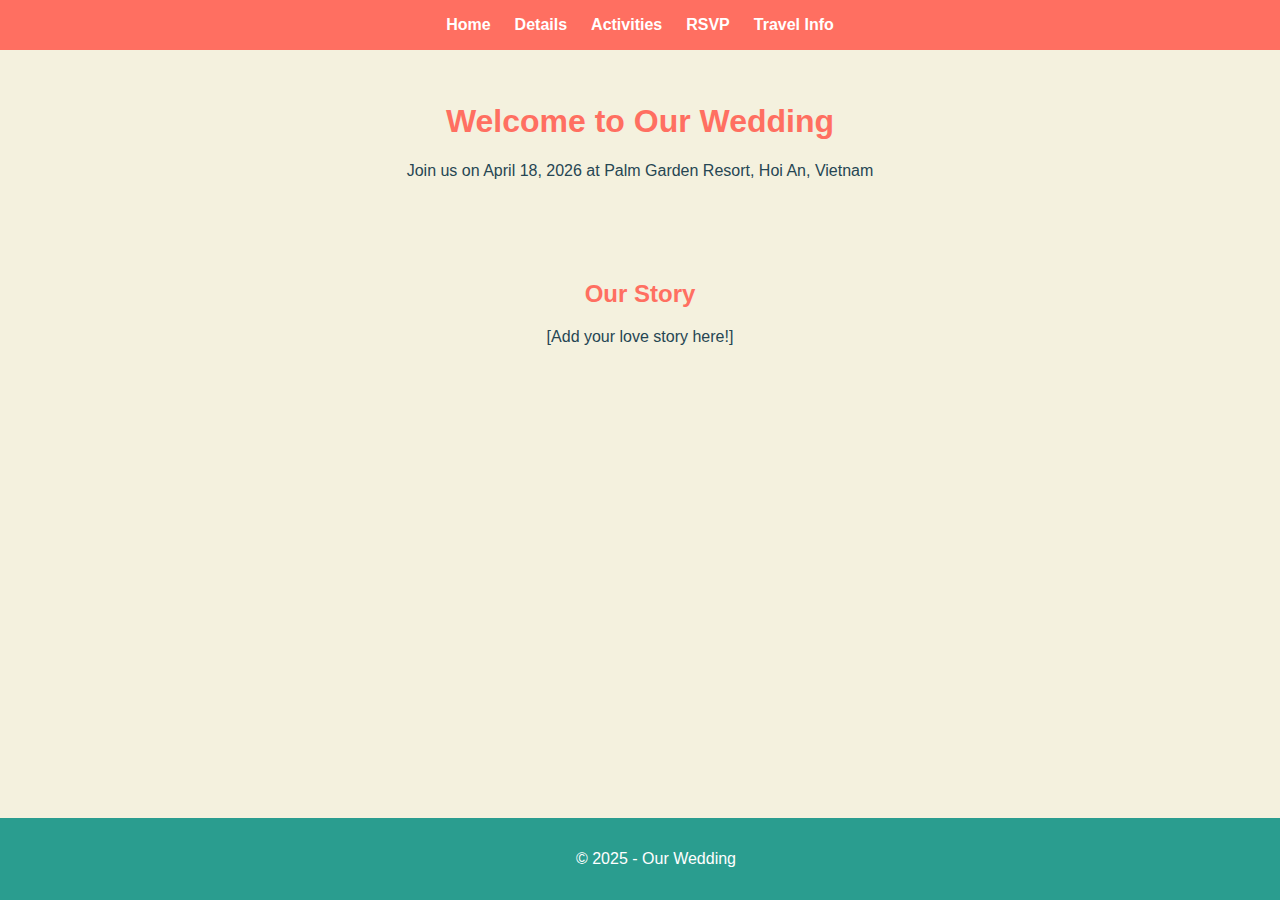
<file: index.html>
<!DOCTYPE html>
<html lang="en">
<head>
    <meta charset="UTF-8">
    <meta name="viewport" content="width=device-width, initial-scale=1.0">
    <title>Our Wedding - April 18, 2026</title>
    <link rel="stylesheet" href="assets/css/style.css">
</head>
<body>
    <nav>
        <ul>
            <li><a href="index.html">Home</a></li>
            <li><a href="details.html">Details</a></li>
            <li><a href="activities.html">Activities</a></li>
            <li><a href="rsvp.html">RSVP</a></li>
            <li><a href="travel.html">Travel Info</a></li>
        </ul>
    </nav>
    <header>
        <h1>Welcome to Our Wedding</h1>
        <p>Join us on April 18, 2026 at Palm Garden Resort, Hoi An, Vietnam</p>
    </header>
    <main>
        <section>
            <h2>Our Story</h2>
            <p>[Add your love story here!]</p>
        </section>
    </main>
    <footer>
        <p>&copy; 2025 - Our Wedding</p>
    </footer>
</body>
</html>
</file>
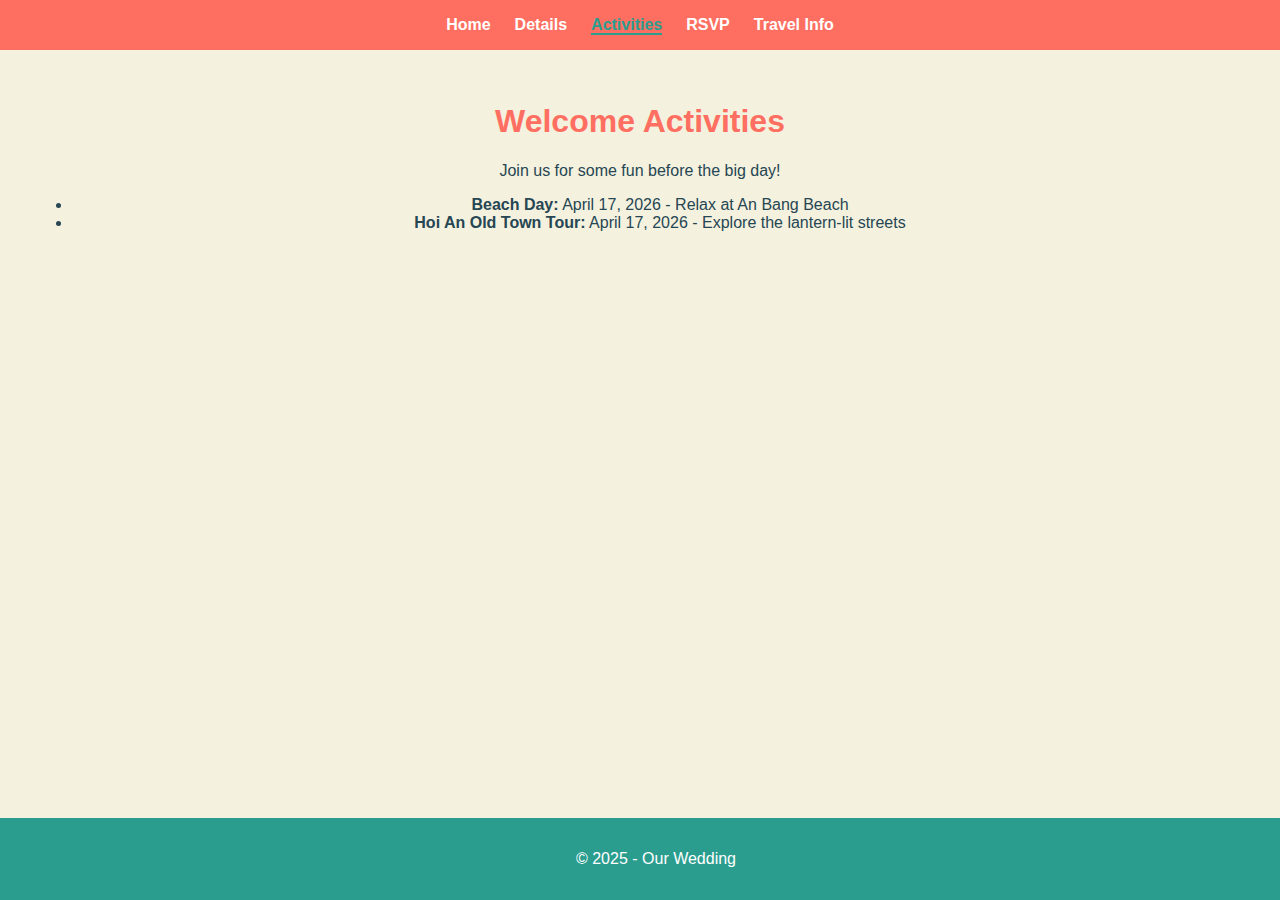
<file: activities.html>
<!DOCTYPE html>
<html lang="en">
<head>
    <meta charset="UTF-8">
    <meta name="viewport" content="width=device-width, initial-scale=1.0">
    <title>Welcome Activities</title>
    <link rel="stylesheet" href="assets/css/style.css">
</head>
<body>
    <nav>
        <ul>
            <li><a href="index.html">Home</a></li>
            <li><a href="details.html">Details</a></li>
            <li><a href="activities.html" class="active">Activities</a></li>
            <li><a href="rsvp.html">RSVP</a></li>
            <li><a href="travel.html">Travel Info</a></li>
        </ul>
    </nav>
    <main>
        <section>
            <h1>Welcome Activities</h1>
            <p>Join us for some fun before the big day!</p>
            <ul>
                <li><strong>Beach Day:</strong> April 17, 2026 - Relax at An Bang Beach</li>
                <li><strong>Hoi An Old Town Tour:</strong> April 17, 2026 - Explore the lantern-lit streets</li>
            </ul>
        </section>
    </main>
    <footer>
        <p>&copy; 2025 - Our Wedding</p>
    </footer>
</body>
</html>
</file>
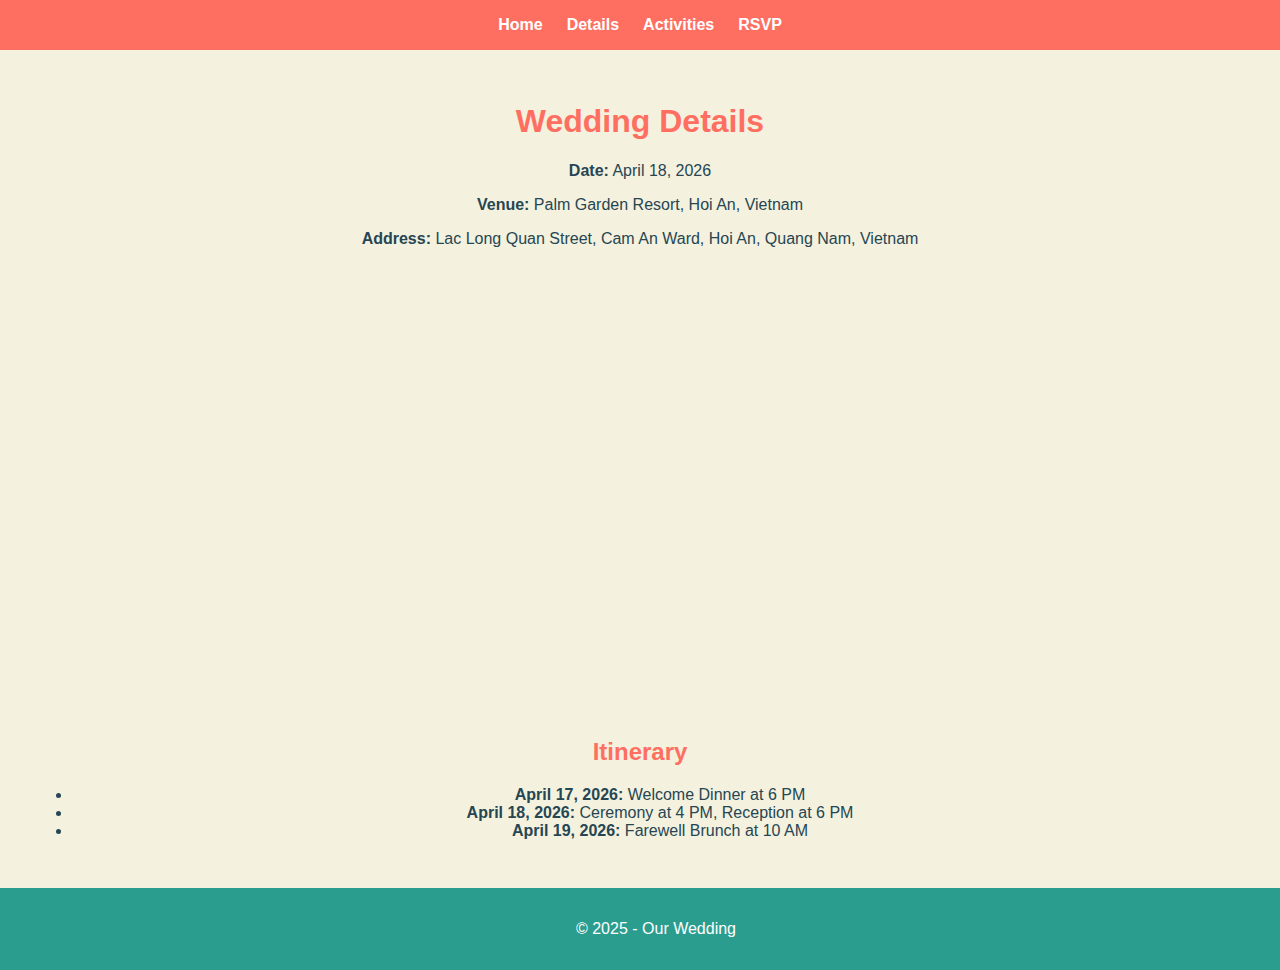
<file: details.html>
<!DOCTYPE html>
<html lang="en">
<head>
    <meta charset="UTF-8">
    <meta name="viewport" content="width=device-width, initial-scale=1.0">
    <title>Wedding Details</title>
    <link rel="stylesheet" href="assets/css/style.css">
</head>
<body>
    <nav>
        <ul>
            <li><a href="index.html">Home</a></li>
            <li><a href="details.html">Details</a></li>
            <li><a href="activities.html">Activities</a></li>
            <li><a href="rsvp.html">RSVP</a></li>
        </ul>
    </nav>
    <main>
        <section>
            <h1>Wedding Details</h1>
            <p><strong>Date:</strong> April 18, 2026</p>
            <p><strong>Venue:</strong> Palm Garden Resort, Hoi An, Vietnam</p>
            <p><strong>Address:</strong> Lac Long Quan Street, Cam An Ward, Hoi An, Quang Nam, Vietnam</p>
            <iframe src="https://www.google.com/maps/embed?pb=!1m18!1m12!1m3!1d3834.842!2d108.349!3d15.897!2m3!1f0!2f0!3f0!3m2!1i1024!2i768!4f13.1!3m3!1m2!1s0x31420f!2sPalm%20Garden%20Resort!5e0!3m2!1sen!2sus!4v1610000000000" width="600" height="450" style="border:0;" allowfullscreen="" loading="lazy"></iframe>
        </section>
        <section>
            <h2>Itinerary</h2>
            <ul>
                <li><strong>April 17, 2026:</strong> Welcome Dinner at 6 PM</li>
                <li><strong>April 18, 2026:</strong> Ceremony at 4 PM, Reception at 6 PM</li>
                <li><strong>April 19, 2026:</strong> Farewell Brunch at 10 AM</li>
            </ul>
        </section>
    </main>
    <footer>
        <p>&copy; 2025 - Our Wedding</p>
    </footer>
</body>
</html>
</file>
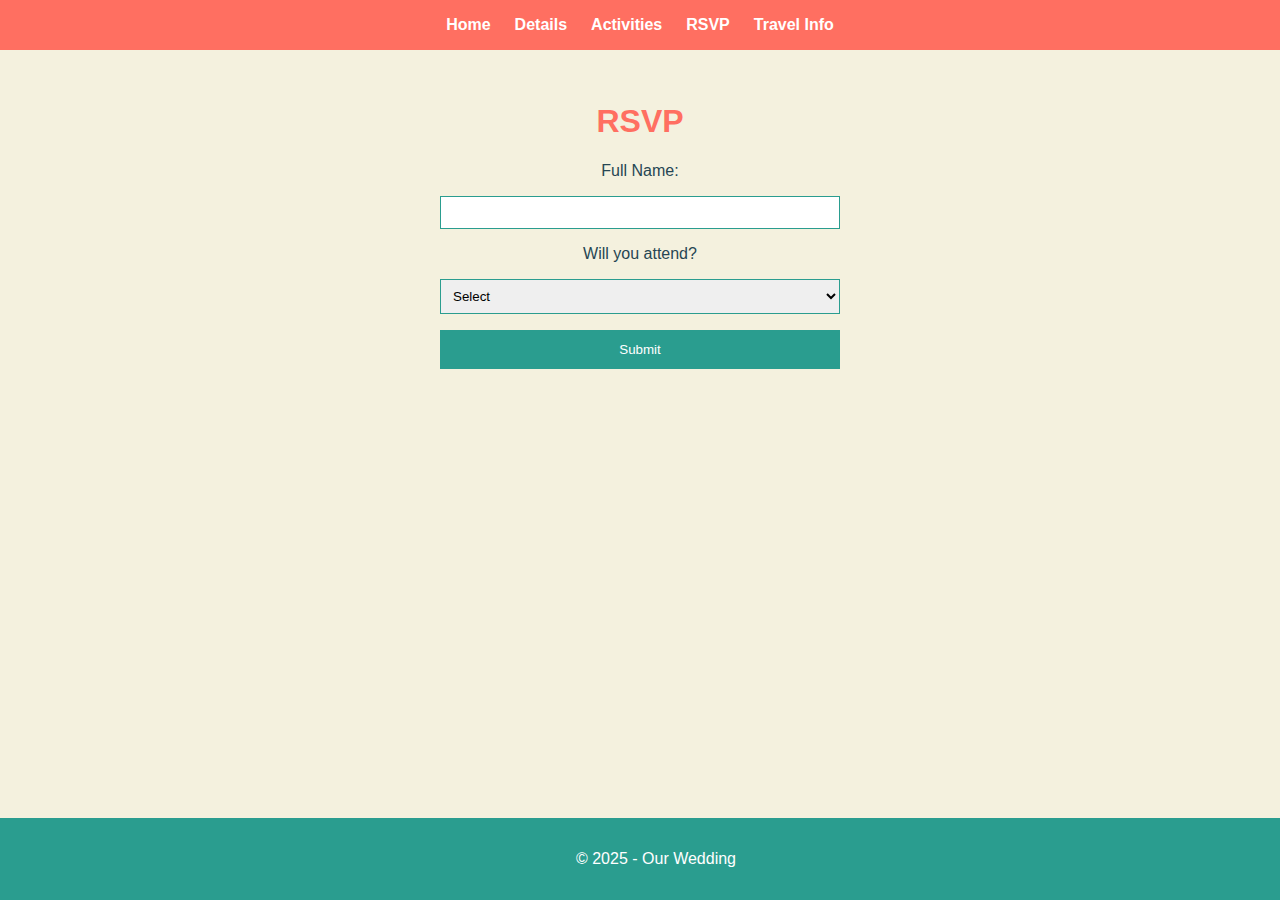
<file: rsvp.html>
<!DOCTYPE html>
<html lang="en">
<head>
    <meta charset="UTF-8">
    <meta name="viewport" content="width=device-width, initial-scale=1.0">
    <title>RSVP</title>
    <link rel="stylesheet" href="assets/css/style.css">
</head>
<body>
    <nav>
        <ul>
            <li><a href="index.html">Home</a></li>
            <li><a href="details.html">Details</a></li>
            <li><a href="activities.html">Activities</a></li>
            <li><a href="rsvp.html">RSVP</a></li>
            <li><a href="travel.html">Travel Info</a></li>
        </ul>
    </nav>
    <main>
        <section>
            <h1>RSVP</h1>
            <form id="rsvp-form">
                <label for="name">Full Name:</label>
                <input type="text" id="name" required>

                <label for="attending">Will you attend?</label>
                <select id="attending" required>
                    <option value="">Select</option>
                    <option value="yes">Yes</option>
                    <option value="no">No</option>
                </select>

                <div id="branching-questions" style="display: none;">
                    <label for="guests">Number of Guests (including you):</label>
                    <input type="number" id="guests" min="1" max="10">

                    <label for="meal">Meal Preference:</label>
                    <select id="meal">
                        <option value="chicken">Chicken</option>
                        <option value="fish">Fish</option>
                        <option value="vegetarian">Vegetarian</option>
                    </select>
                </div>

                <button type="submit">Submit</button>
            </form>
            <p id="form-message"></p>
        </section>
    </main>
    <footer>
        <p>&copy; 2025 - Our Wedding</p>
    </footer>
    <script src="assets/js/script.js"></script>
</body>
</html>
</file>
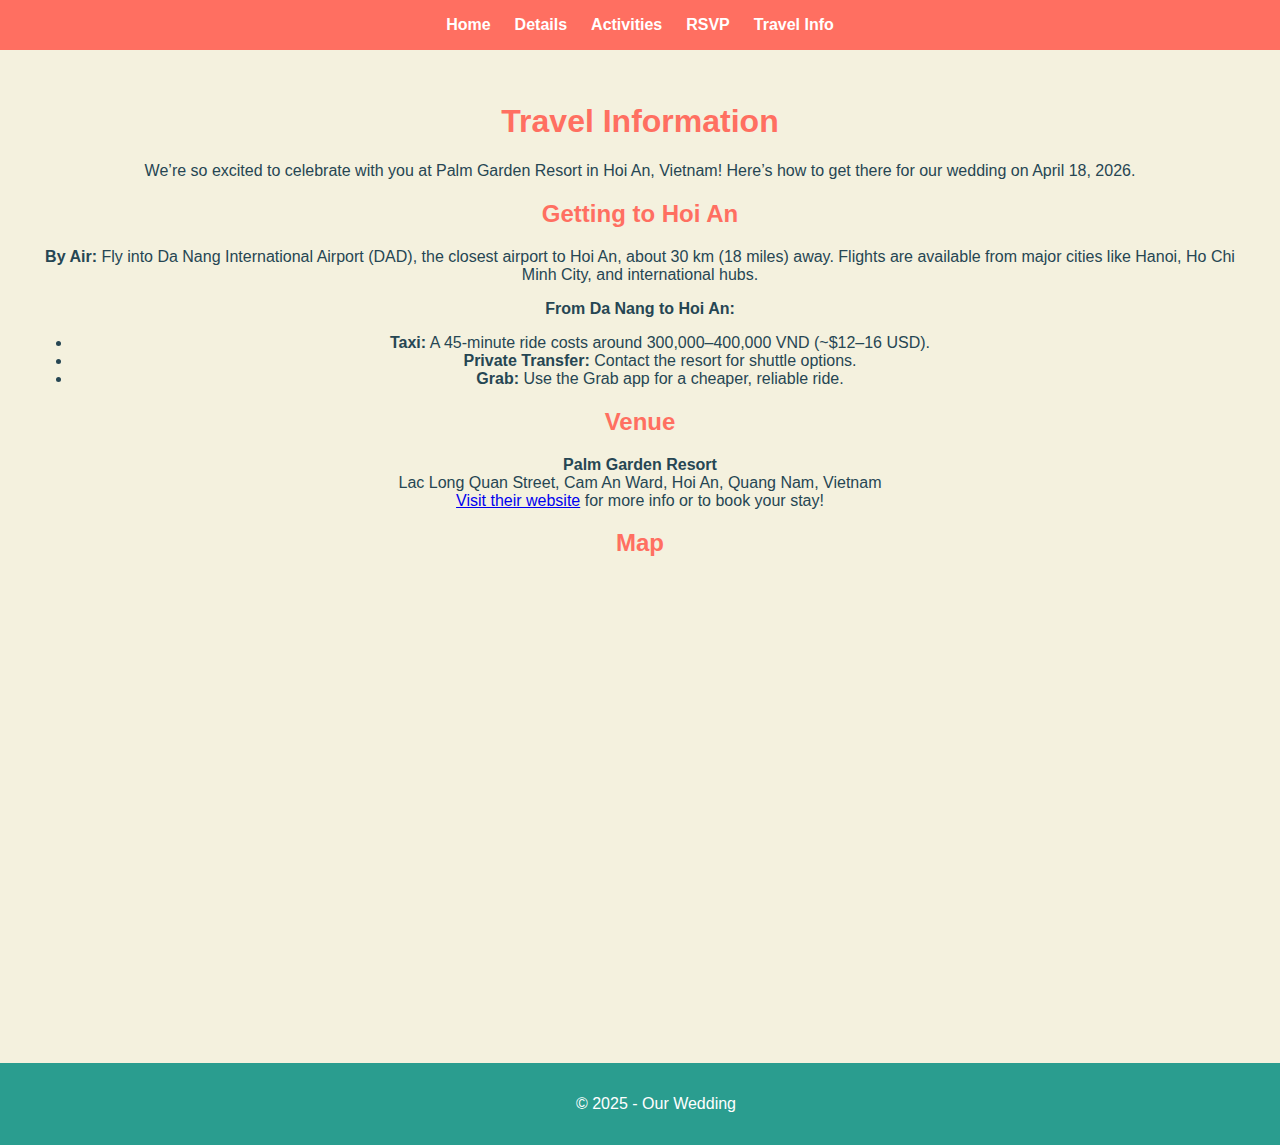
<file: travel.html>
<!DOCTYPE html>
<html lang="en">
<head>
    <meta charset="UTF-8">
    <meta name="viewport" content="width=device-width, initial-scale=1.0">
    <title>Travel Info - Our Wedding</title>
    <link rel="stylesheet" href="assets/css/style.css">
</head>
<body>
    <nav>
        <ul>
            <li><a href="index.html">Home</a></li>
            <li><a href="details.html">Details</a></li>
            <li><a href="activities.html">Activities</a></li>
            <li><a href="rsvp.html">RSVP</a></li>
            <li><a href="travel.html">Travel Info</a></li>
        </ul>
    </nav>
    <main>
        <section>
            <h1>Travel Information</h1>
            <p>We’re so excited to celebrate with you at Palm Garden Resort in Hoi An, Vietnam! Here’s how to get there for our wedding on April 18, 2026.</p>
            
            <h2>Getting to Hoi An</h2>
            <p><strong>By Air:</strong> Fly into Da Nang International Airport (DAD), the closest airport to Hoi An, about 30 km (18 miles) away. Flights are available from major cities like Hanoi, Ho Chi Minh City, and international hubs.</p>
            <p><strong>From Da Nang to Hoi An:</strong> 
                <ul>
                    <li><strong>Taxi:</strong> A 45-minute ride costs around 300,000–400,000 VND (~$12–16 USD).</li>
                    <li><strong>Private Transfer:</strong> Contact the resort for shuttle options.</li>
                    <li><strong>Grab:</strong> Use the Grab app for a cheaper, reliable ride.</li>
                </ul>
            </p>
            
            <h2>Venue</h2>
            <p><strong>Palm Garden Resort</strong><br>
               Lac Long Quan Street, Cam An Ward, Hoi An, Quang Nam, Vietnam<br>
               <a href="https://palmgardenresort.com/" target="_blank">Visit their website</a> for more info or to book your stay!</p>
            
            <h2>Map</h2>
            <iframe src="https://www.google.com/maps/embed?pb=!1m18!1m12!1m3!1d3834.842!2d108.349!3d15.897!2m3!1f0!2f0!3f0!3m2!1i1024!2i768!4f13.1!3m3!1m2!1s0x31420f!2sPalm%20Garden%20Resort!5e0!3m2!1sen!2sus!4v1610000000000" width="600" height="450" style="border:0;" allowfullscreen="" loading="lazy"></iframe>
        </section>
    </main>
    <footer>
        <p>© 2025 - Our Wedding</p>
    </footer>
</body>
</html>
</file>
<file: assets/css/style.css>
/* Customizable variables */
:root {
    --primary-color: #ff6f61; /* Coral */
    --secondary-color: #2a9d8f; /* Teal */
    --background-color: #f4f1de; /* Light cream */
    --text-color: #264653; /* Dark teal */
    --font-family: 'Arial', sans-serif;
}

/* General styles */
body {
    font-family: var(--font-family);
    background-color: var(--background-color);
    color: var(--text-color);
    margin: 0;
    padding: 0;
    min-height: 100vh; /* Ensures body takes full viewport height */
    display: flex;
    flex-direction: column;
}

nav {
    background-color: var(--primary-color);
    padding: 1rem;
}

nav ul {
    list-style: none;
    display: flex;
    flex-wrap: wrap; /* Allows items to wrap to the next line */
    justify-content: center;
    gap: 1.5rem; /* Slightly smaller gap for mobile */
    margin: 0;
    padding: 0;
}

nav a {
    color: white;
    text-decoration: none;
    font-weight: bold;
}

nav a:hover {
    color: var(--secondary-color);
}

nav ul li a.active {
    color: var(--secondary-color);
    border-bottom: 2px solid var(--secondary-color);
}

header, main, footer {
    padding: 2rem;
    text-align: center;
}

main {
    flex: 1; /* Pushes footer to bottom if content is short */
    padding: 2rem;
    text-align: center;
}

h1, h2 {
    color: var(--primary-color);
}

form {
    display: flex;
    flex-direction: column;
    gap: 1rem;
    max-width: 400px;
    margin: 0 auto;
}

input, select {
    padding: 0.5rem;
    border: 1px solid var(--secondary-color);
}

button {
    background-color: var(--secondary-color);
    color: white;
    padding: 0.75rem;
    border: none;
    cursor: pointer;
}

button:hover {
    background-color: var(--primary-color);
}

footer {
    background-color: var(--secondary-color);
    color: white;
    width: 100%;
    padding: 1rem;
    text-align: center;
}

@media (max-width: 400px) {
    nav ul {
        flex-direction: column; /* Stacks items vertically */
        align-items: center; /* Centers them */
        gap: 1rem; /* Smaller gap for vertical layout */
    }
}

.navbar ul {
    list-style-type: none;  /* Remove bullets */
    margin: 0;              /* Remove default margins */
    padding: 0;             /* Remove default padding */
    display: flex;          /* Horizontal layout */
    flex-wrap: wrap;        /* Wrap when exceeding width */
    justify-content: center; /* Center items (adjust as desired) */
}

.navbar li {
    margin: 0 10px;         /* Horizontal spacing buffer between items */
}

.navbar a {
    display: block;         /* Ensure links take up full clickable area */
    padding: 14px 16px;     /* Vertical and horizontal padding for size */
    text-decoration: none;  /* Remove underline */
    color: #333;            /* Text color (matches your site’s aesthetic) */
}

/* Mobile adjustments */
@media screen and (max-width: 600px) {
    .navbar ul {
        justify-content: center; /* Keep centered on mobile */
    }
    .navbar li {
        margin: 5px 10px;   /* Slightly reduce vertical spacing if wrapping occurs */
    }
}
</file>
